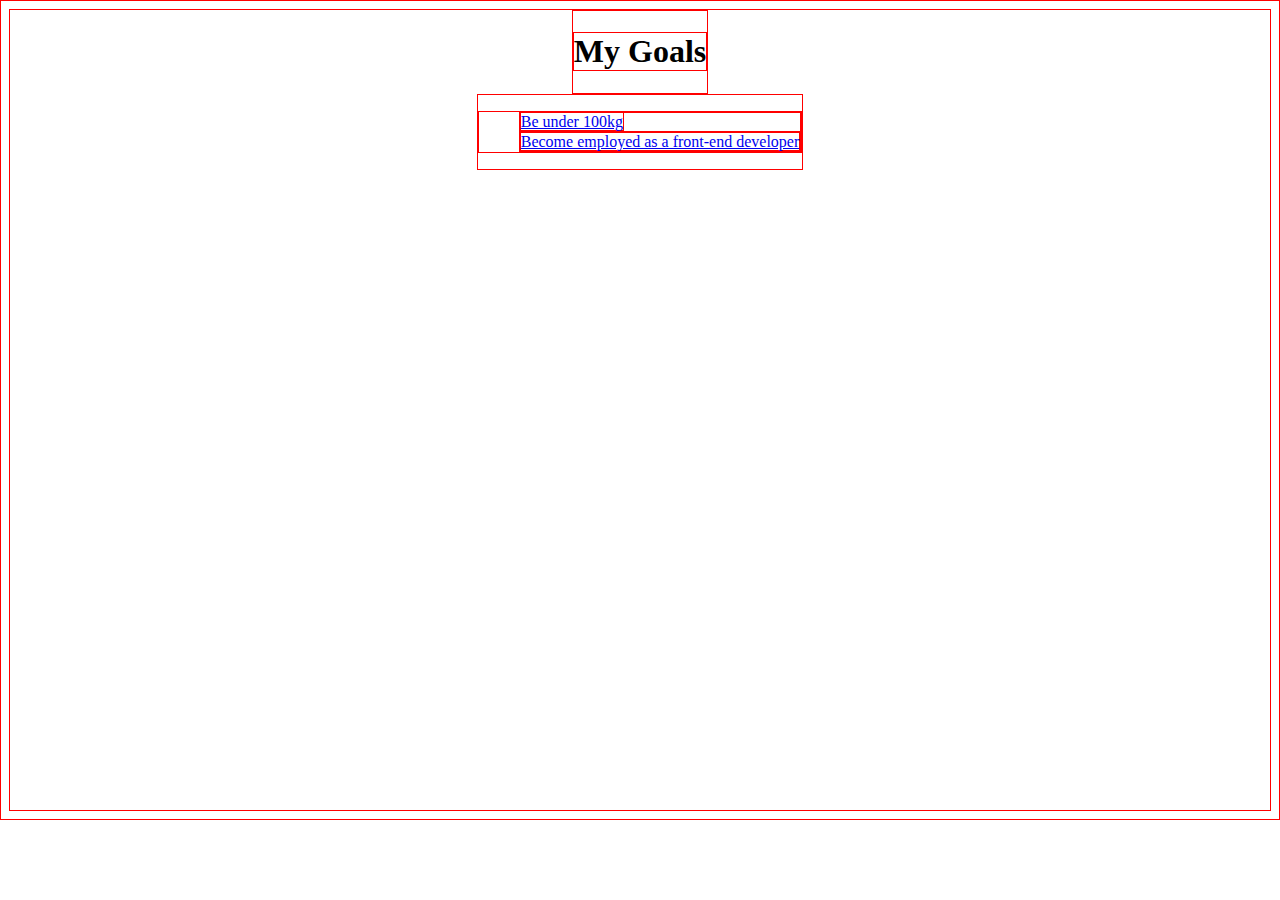
<file: index.html>
<!DOCTYPE html>
<html lang="en">
<head>
  <meta charset="UTF-8">
  <meta name="viewport" content="width=device-width, initial-scale=1.0">
  <link rel="stylesheet" href="styles.css">
  <title>My Goals</title>
</head>
<body>
  <header class="header">
    <h1>My Goals</h1>
  </header>
  
  <main class="main">
  <ul>
    <li><a href="#">Be under 100kg</a></li>
    <li><a href="#">Become employed as a front-end developer</a></li>
  </ul>
  </main>
</body>
</html>
</file>
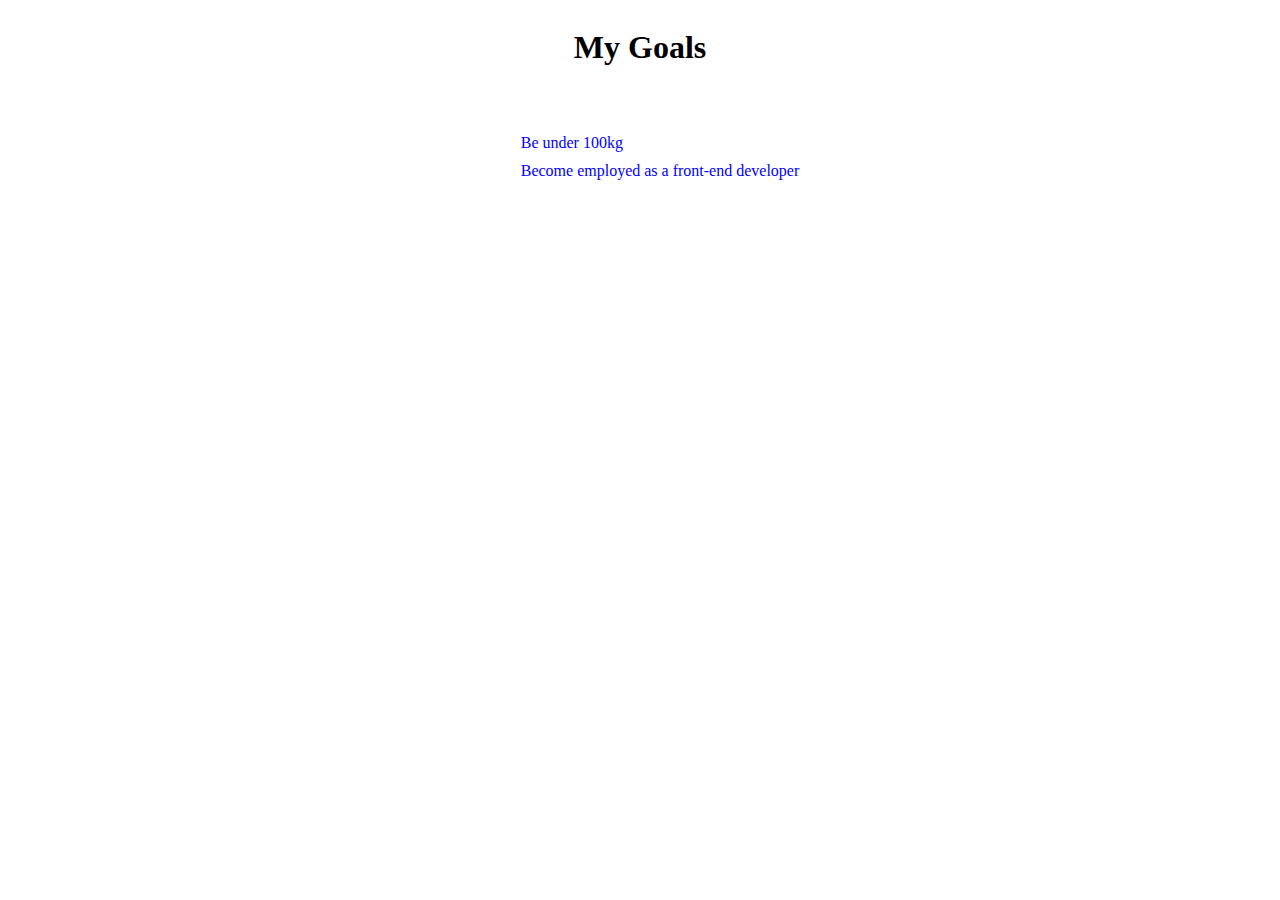
<file: Home/index.html>
<!DOCTYPE html>
<html lang="en">
<head>
  <meta charset="UTF-8">
  <meta name="viewport" content="width=device-width, initial-scale=1.0">
  <link rel="stylesheet" href="styles.css">
  <title>My Goals</title>
</head>
<body>
  <header class="header">
    <h1 class="title">My Goals</h1>
  </header>
  
  <main class="main">
  <ul>
    <li><a href="../Fitness/fitness-goal.html">Be under 100kg</a></li>
    <li><a href="../Career/career-goal.html">Become employed as a front-end developer</a></li>
  </ul>
  </main>
</body>
</html>
</file>
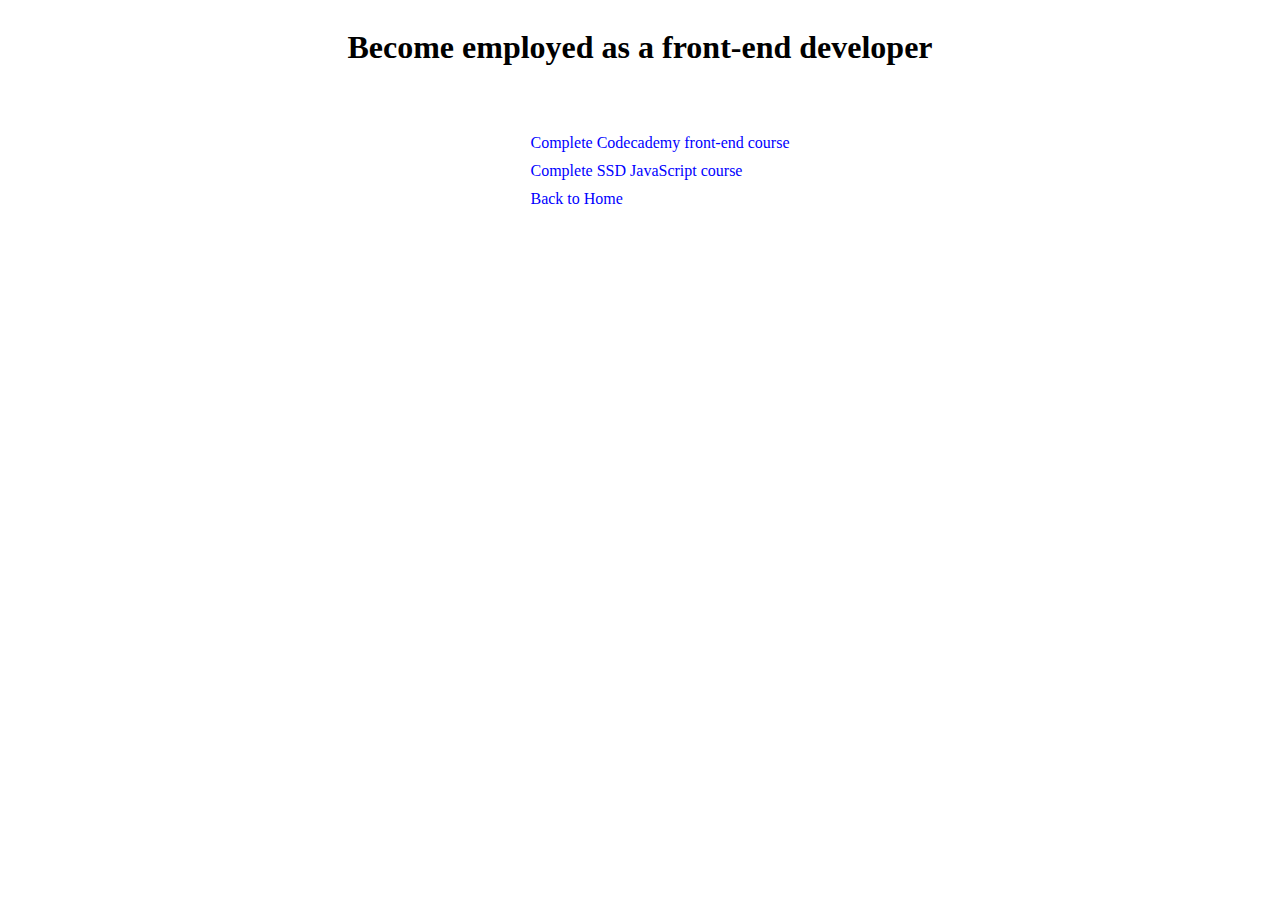
<file: Career/career-goal.html>
<!DOCTYPE html>
<html lang="en">
<head>
  <meta charset="UTF-8">
  <meta name="viewport" content="width=device-width, initial-scale=1.0">
  <link rel="stylesheet" href="../Home/styles.css">
  <title>Fitness Goal</title>
</head>
<body>
  <header class="header">
    <h1 class="title">Become employed as a front-end developer</h1>
  </header>
  
  <main class="main">
  <ul>
    <li><a href="#">Complete Codecademy front-end course</a></li>
    <li><a href="#">Complete SSD JavaScript course</a></li>
    <li class="home"><a href="../Home/index.html">Back to Home</a></li>
  </ul>
  </main>
</body>
</html>
</file>
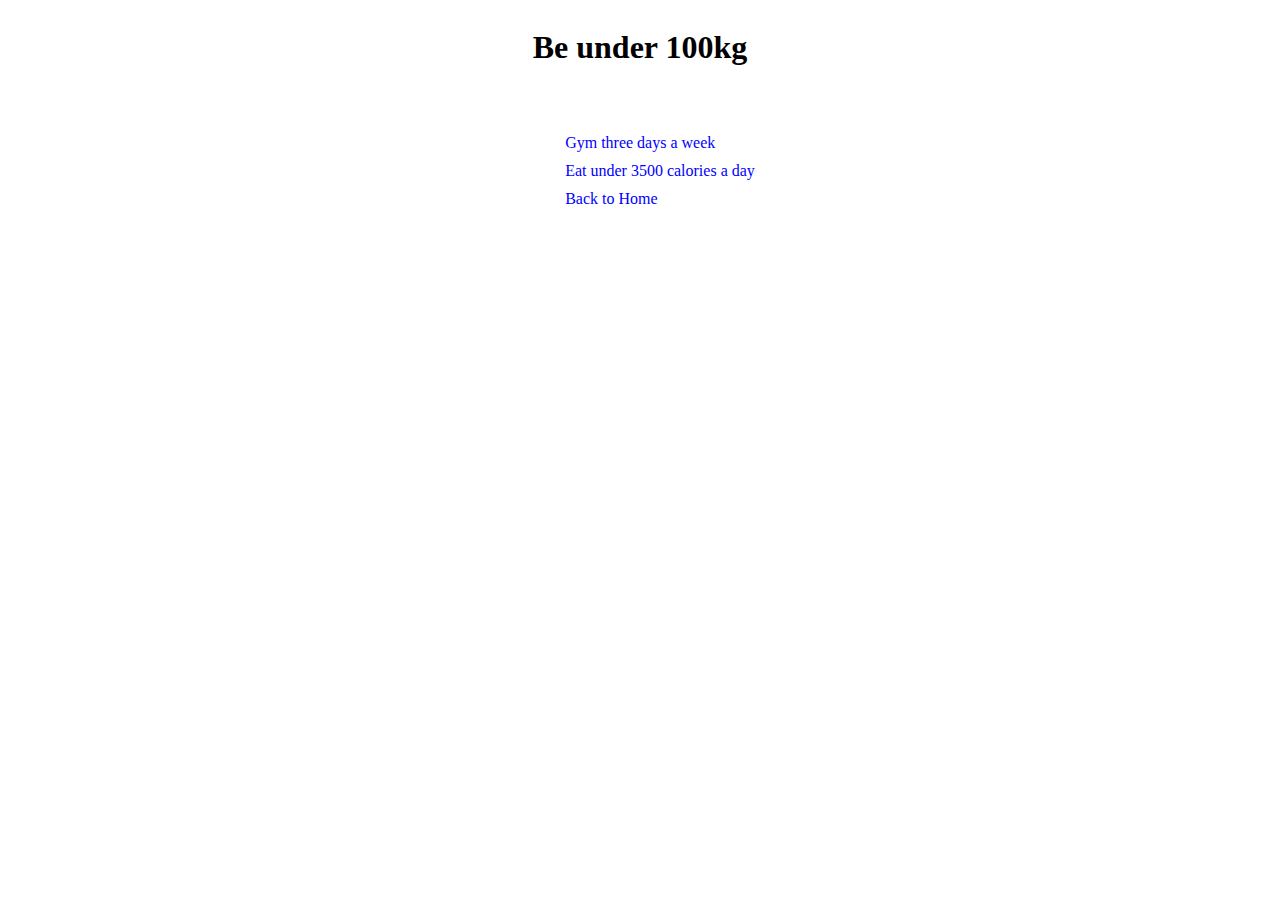
<file: Fitness/fitness-goal.html>
<!DOCTYPE html>
<html lang="en">
<head>
  <meta charset="UTF-8">
  <meta name="viewport" content="width=device-width, initial-scale=1.0">
  <link rel="stylesheet" href="../Home/styles.css">
  <title>Fitness Goal</title>
</head>
<body>
  <header class="header">
    <h1 class="title">Be under 100kg</h1>
  </header>
  
  <main class="main">
  <ul>
    <li><a href="#">Gym three days a week</a></li>
    <li><a href="#">Eat under 3500 calories a day</a></li>
    <li class="home"><a href="../Home/index.html">Back to Home</a></li>
  </ul>
  </main>
</body>
</html>
</file>
<file: styles.css>
* {
  border: 1px solid red;
}

body {
  display: flex;
  height: 800px;
  flex-direction: column;
  align-items: center;
}

li {
  list-style: none;
}
</file>
<file: Home/styles.css>
/* * {
  border: 1px solid red;
} */

body {
  display: flex;
  height: 800px;
  flex-direction: column;
  align-items: center;
}

.header {
  margin-bottom: 30px;
}

ul {
  display: flex;
  justify-content: center;
  flex-direction: column;
}

li {
  list-style: none;
  text-decoration: none;
  margin-bottom: 10px;
}

a {
  text-decoration: none;
  color: blue;
}
</file>
